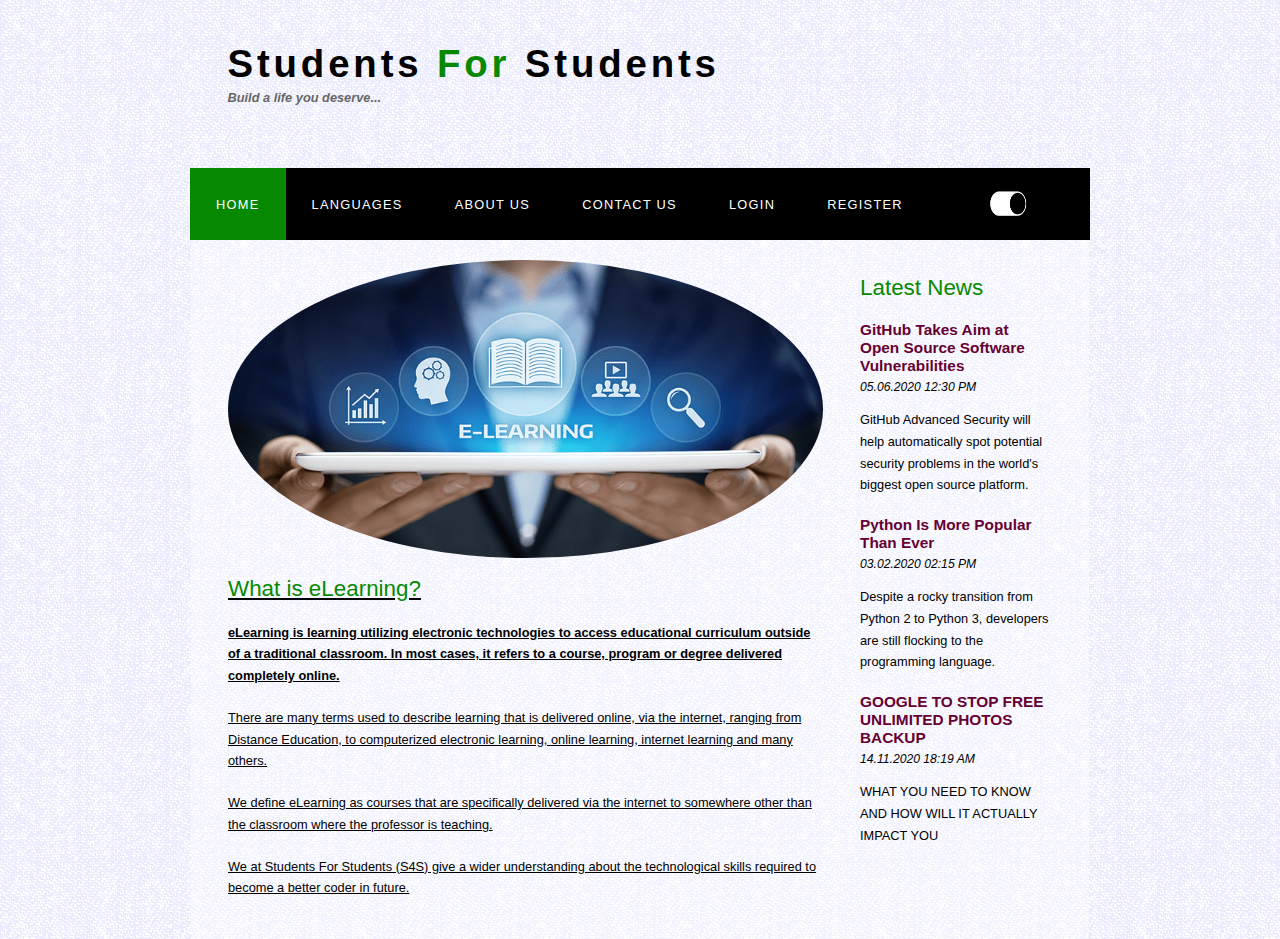
<file: Students4Students/index.html>
<!DOCTYPE HTML>
<html>

<head>
  <title>Welcome to S4S!</title>
  <meta name="description" content="website description" />
  <meta name="keywords" content="website keywords, website keywords" />
  <meta http-equiv="content-type" content="text/html; charset=windows-1252" />
  <link href="style/light-theme.css" rel="stylesheet" id="theme-link">
</head>

<body>
  <div id="main">
    <div id="header">
      <div id="logo">
        <div id="logo_text">
          <h1><b><a href="index.html">Students <span class="logo_colour">For </span>Students</a></b></h1>
          <h2><strong><i>Build a life you deserve...</i></strong></h2>
        </div>
      </div>
      <div id="menubar">
        <ul id="menu">
          <li class="selected"><a href="index.html">Home</a></li>
          <li><a href="language.php">Languages</a></li>
          <li><a href="about.php">About Us</a></li>
          <li><a href="contact.php">Contact Us</a></li>
          <li><a href="Login.php">Login</a></li>
		  <li><a href="SignUp.php">Register</a></li>
		  <li class="btn-toggle"><h4><u><a> <img id="myImage" src="dark.jpg" alt="Logout" width="85" height="71" style="vertical-align:top;margin:-28px 12px">
		  <script>
			const btn = document.querySelector(".btn-toggle");
			const theme = document.querySelector("#theme-link");
			btn.addEventListener("click", function() {
			// Swap out the URL for the different stylesheets
			if (theme.getAttribute("href") == "style/light-theme.css") {
				theme.href = "style/dark-theme.css";
				document.getElementById('myImage').src='light.jpg';
			} else {
				theme.href = "style/light-theme.css";
				document.getElementById('myImage').src='dark.jpg';
			}
			});
			</script>
        </ul>
      </div>
    </div>
    <div id="site_content">
      <div class="sidebar">
        <h3>Latest News</h3>
        <h4><a href="https://www.wired.com/story/github-advanced-security-open-source/"><b>GitHub Takes Aim at Open Source Software Vulnerabilities</b></a></h4>
        <h5>05.06.2020 12:30 PM</h5>
        <p>GitHub Advanced Security will help automatically spot potential security problems in the world's biggest open source platform.</p>
        <h4><a href="https://www.wired.com/story/python-language-more-popular-than-ever/"><b>Python Is More Popular Than Ever</a></b></h4>
        <h5>03.02.2020 02:15 PM</h5>
        <p>Despite a rocky transition from Python 2 to Python 3, developers are still flocking to the programming language.</a></p>
        
        <h4><a href="https://www.gadgetsnow.com/slideshows/google-stops-free-unlimited-photos-backup-what-you-need-to-know-and-how-will-it-actually-impact-you/photolist/79208397.cms"><b>GOOGLE
          TO STOP FREE UNLIMITED PHOTOS BACKUP</a></b></h4>
    <h5>14.11.2020 18:19 AM</h5>
    <p>WHAT YOU NEED TO KNOW AND HOW WILL IT ACTUALLY IMPACT YOU</a></p>
    
      </div>
      <div id="content">
        <img src="intro.png" style="border-radius: 50%; max-width: 100%;">
        <h1>What is eLearning?</h1>
        <p><b>eLearning is learning utilizing electronic technologies to access educational curriculum outside of a traditional classroom. In most cases, it refers to a course, program or degree delivered completely online.</b></p>
        <p>There are many terms used to describe learning that is delivered online, via the internet, ranging from Distance Education, to computerized electronic learning, online learning, internet learning and many others.</p>
        <p>We define eLearning as courses that are specifically delivered via the internet to somewhere other than the classroom where the professor is teaching.</p>
        <p>We at Students For Students (S4S) give a wider understanding about the technological skills required to become a better coder in future.</p>
        
      </div>
    </div>
   
  </div>
</body>
</html>
</file>
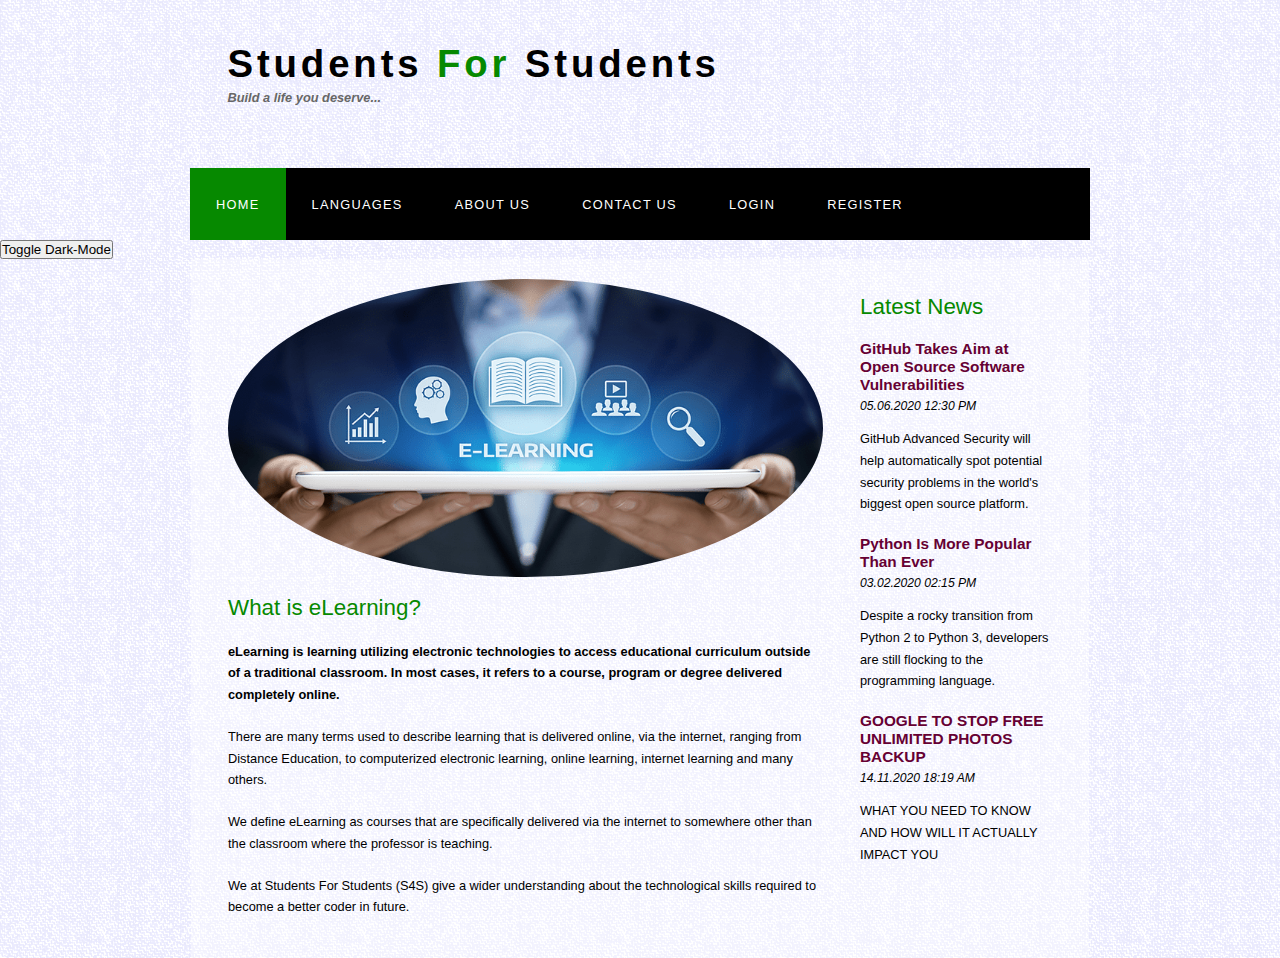
<file: Students4Students/index2.html>
<!DOCTYPE HTML>
<html lang="en">

<head>
  <title>Welcome to S4S!</title>
  <meta name="description" content="website description" />
  <meta name="keywords" content="website keywords, website keywords" />
  <meta http-equiv="content-type" content="text/html; charset=windows-1252" />
  <link href="style/light-theme.css" rel="stylesheet" id="theme-link">
</head>

<body>
  <div id="main">
    <div id="header">
      <div id="logo">
        <div id="logo_text">
          <h1><b><a href="index.html">Students <span class="logo_colour">For </span>Students</a></b></h1>
          <h2><strong><i>Build a life you deserve...</i></strong></h2>
        </div>
      </div>
      <div id="menubar">
        <ul id="menu">
          <li class="selected"><a href="index.html">Home</a></li>
          <li><a href="language.php">Languages</a></li>
          <li><a href="about.html">About Us</a></li>
          <li><a href="contact.html">Contact Us</a></li>
          <li><a href="Login.html">Login</a></li>
      <li><a href="SignUp.php">Register</a></li>
      
      
        </ul>
      </div>
    </div>

    <li><button class="btn-toggle">Toggle Dark-Mode</button></li>
    <script>
      const btn = document.querySelector(".btn-toggle");
      const theme = document.querySelector("#theme-link");
      btn.addEventListener("click", function() {
        // Swap out the URL for the different stylesheets
        if (theme.getAttribute("href") == "style/light-theme.css") {
          theme.href = "style/dark-theme.css";
        } else {
          theme.href = "style/light-theme.css";
        }
      });
    </script>

    <div id="site_content">
      <div class="sidebar">
        <h3>Latest News</h3>
        <h4><a href="https://www.wired.com/story/github-advanced-security-open-source/"><b>GitHub Takes Aim at Open Source Software Vulnerabilities</b></a></h4>
        <h5>05.06.2020 12:30 PM</h5>
        <p>GitHub Advanced Security will help automatically spot potential security problems in the world's biggest open source platform.</p>
        <h4><a href="https://www.wired.com/story/python-language-more-popular-than-ever/"><b>Python Is More Popular Than Ever</a></b></h4>
        <h5>03.02.2020 02:15 PM</h5>
        <p>Despite a rocky transition from Python 2 to Python 3, developers are still flocking to the programming language.</a></p>
        
        <h4><a href="https://www.gadgetsnow.com/slideshows/google-stops-free-unlimited-photos-backup-what-you-need-to-know-and-how-will-it-actually-impact-you/photolist/79208397.cms"><b>GOOGLE
          TO STOP FREE UNLIMITED PHOTOS BACKUP</a></b></h4>
    <h5>14.11.2020 18:19 AM</h5>
    <p>WHAT YOU NEED TO KNOW AND HOW WILL IT ACTUALLY IMPACT YOU</a></p>
    
      </div>
      <div id="content">
        <img src="intro.png" style="border-radius: 50%; max-width: 100%;">
        <h1>What is eLearning?</h1>
        <p><b>eLearning is learning utilizing electronic technologies to access educational curriculum outside of a traditional classroom. In most cases, it refers to a course, program or degree delivered completely online.</b></p>
        <p>There are many terms used to describe learning that is delivered online, via the internet, ranging from Distance Education, to computerized electronic learning, online learning, internet learning and many others.</p>
        <p>We define eLearning as courses that are specifically delivered via the internet to somewhere other than the classroom where the professor is teaching.</p>
        <p>We at Students For Students (S4S) give a wider understanding about the technological skills required to become a better coder in future.</p>
        
      </div>
    </div>
   
  </div>
</body>
</html>
</file>
<file: Students4Students/style/light-theme.css>
html
{ height: 100%;
  scroll-behavior: smooth; 
}



body {
  font-family: Arial, Helvetica, sans-serif;
}

/* Float four columns side by side */
.column {
  float: left;
  width: 30%;
  padding: 0 10px;
}

/* Remove extra left and right margins, due to padding */
.row {margin: 0 -5px;}

/* Clear floats after the columns */
.row:after {
  content: "";
  display: table;
  clear: both;
}

/* Responsive columns */
@media screen and (max-width: 600px) {
  .column {
    width: 100%;
    display: block;
    margin-bottom: 20px;
  }
}

/* Style the counter cards */
.card {
  box-shadow: 0 4px 8px 0 rgba(0, 0, 0, 0.2);
  padding: 16px;
  text-align: center;
  background-color: #f1f1f1;
}



















.sidenav {
  width: 180px;
  position: fixed;
  z-index: 1;
  top: 74px;
  right: 250px;
  background: #eee;
  overflow-x: hidden;
  padding: 0 10px;
  height: auto;
}

.sidenav a {
  padding: 6px 8px 6px 16px;
  text-decoration: none;
  font-size: 15px;
  color: #2196F3;
  display: block;
}

*
{ margin: 0;
  padding: 0;}

body
{ font: normal .80em 'trebuchet ms', arial, sans-serif;
  background: #F0EFE2 url(background.png) repeat;
  color: #000;}

p
{ padding: 0 0 20px 0;
  line-height: 1.7em;}

img
{ border: 0;}

h1, h2, h3, h4, h5, h6 
{ font: normal 175% 'century gothic', arial, sans-serif;
  color: #068900;
  margin: 0 0 15px 0;
  padding: 15px 0 5px 0;}

h2
{ font: normal 175% 'century gothic', arial, sans-serif;
  color: #068900;}

h4, h5, h6
{ margin: 0;
  padding: 0 0 5px 0;
  font: normal 120% arial, sans-serif;
  color: #068900;}

h5, h6
{ font: italic 95% arial, sans-serif;
  padding: 0 0 15px 0;
  color: #000;}

h6
{ color: #362C20;}

a, a:hover
{ outline: none;
  text-decoration: none;
  color:  #660033;}

a:hover
{ text-decoration: underline;}

.left
{ float: left;
  width: auto;
  margin-right: 10px;}

.right
{ float: right; 
  width: auto;
  margin-left: 10px;}

.center
{ display: block;
  text-align: center;
  margin: 20px auto;}

blockquote
{ margin: 20px 0; 
  padding: 10px 20px 0 20px;
  border: 1px solid #E5E5DB;
  background: #FFF;}

ul
{ margin: 2px 0 22px 17px;}

ul li
{ list-style-type: circle;
  margin: 0 0 6px 0; 
  padding: 0 0 4px 5px;}

ol
{ margin: 8px 0 22px 20px;}

ol li
{ margin: 0 0 11px 0;}

#main, #logo, #menubar, #site_content, #footer
{ margin-left: auto; 
  margin-right: auto;}

#header
{ height: 240px;}

#logo
{ width: 825px;
  position: relative;
  height: 168px;}

#logo #logo_text 
{ position: absolute; 
  top: 20px;
  left: 0;}

#logo h1, #logo h2
{ font: normal 300% 'century gothic', arial, sans-serif;
  border-bottom: 0;
  text-transform: none;
  margin: 0;}

#logo_text h1, #logo_text h1 a, #logo_text h1 a:hover 
{ padding: 22px 0 0 0;
  color: #000;
  letter-spacing: 0.1em;
  text-decoration: none;}

#logo_text h1 a .logo_colour
{ color: #068900;}

#logo_text h2
{ font-size: 100%;
  padding: 4px 0 0 0;
  color: #676767;}

#menubar
{ width: 900px;
  height: 72px;
  padding: 0;
  background: transparent url(transparent.png) repeat;} 

ul#menu, ul#menu li
{ float: left;
  margin: 0; 
  padding: 0;}

ul#menu li
{ list-style: none;}

ul#menu li a
{ letter-spacing: 0.1em;
  font: normal 100% arial, sans-serif;
  display: block; 
  float: left; 
  height: 37px;
  padding: 29px 26px 6px 26px;
  text-align: center;
  color: #FFF;
  text-transform: uppercase;
  text-decoration: none;
  background: transparent;} 

ul#menu li a:hover, ul#menu li.selected a, ul#menu li.selected a:hover
{ color: #FFF;
  background: #068900;}

#site_content
{ width: 837px;
  overflow: hidden;
  margin: 0 auto 0 auto;
  padding: 20px 24px 20px 37px;
  background:  url(transparent_light.png) repeat;} 

.sidebar
{ float: right;
  width: 190px;
  padding: 0 15px 20px 15px;}

.sidebar ul
{ width: 178px; 
  padding: 4px 0 0 0; 
  margin: 4px 0 30px 0;}

.sidebar li
{ list-style: none; 
  padding: 0 0 7px 0; }

.sidebar li a, .sidebar li a:hover
{ padding: 0 0 0 40px;
  display: block;
  background: transparent url(link.png) no-repeat left center;} 

.sidebar li a.selected
{ color: #444;
  text-decoration: none;} 

#content
{ text-align: left;
  width: 595px;
  padding: 0;}

#content ul
{ margin: 2px 0 22px 0px;}

#content ul li
{ list-style-type: none;
  background: url(bullet.png) no-repeat;
  margin: 0 0 6px 0; 
  padding: 0 0 4px 25px;
  line-height: 1.5em;}

#footer
{ width: 900px;
  font: normal 100% 'lucida sans unicode', arial, sans-serif;
  height: 33px;
  padding: 24px 0 5px 0;
  text-align: center; 
  background: transparent url(transparent.png) repeat;
  color: #FFF;
  text-transform: uppercase;
  letter-spacing: 0.1em;}

#footer a
{ color: #FFF;
  text-decoration: none;}

#footer a:hover
{ color: #FFF;
  text-decoration: underline;}

.search
{ color: #5D5D5D; 
  border: 1px solid #BBB; 
  width: 134px; 
  padding: 4px; 
  font: 100% arial, sans-serif;}

#colours
{ height: 0px;
  text-align: right;
  padding: 66px 16px 0px 300px;}
  
.form_settings
{ margin: 15px 0 0 0;}

.form_settings p
{ padding: 0 0 4px 0;}

.form_settings span
{ float: left; 
  width: 200px; 
  text-align: left;}
  
.form_settings input, .form_settings textarea
{ padding: 5px; 
  width: 299px; 
  font: 100% arial; 
  border: 1px solid #E5E5DB; 
  background: #FFF; 
  color: #47433F;}
  
.form_settings .submit
{ font: 100% arial; 
  border: 1px solid; 
  width: 99px; 
  margin: 0 0 0 212px; 
  height: 33px;
  padding: 2px 0 3px 0;
  cursor: pointer; 
  background: #068900; 
  color: #FFF;}

.form_settings textarea, .form_settings select
{ font: 100% arial; 
  width: 299px;}

.form_settings select
{ width: 310px;}

.form_settings .checkbox
{ margin: 4px 0; 
  padding: 0; 
  width: 14px;
  border: 0;
  background: none;}

.separator
{ width: 100%;
  height: 0;
  border-top: 1px solid #D9D5CF;
  border-bottom: 1px solid #FFF;
  margin: 0 0 20px 0;}
  
table
{ margin: 10px 0 30px 0;}

table tr th, table tr td
{ background: #3B3B3B;
  color: #FFF;
  padding: 7px 4px;
  text-align: left;}
  
table tr td
{ background: #F0EFE2;
  color: #47433F;
  border-top: 1px solid #FFF;}
</file>
